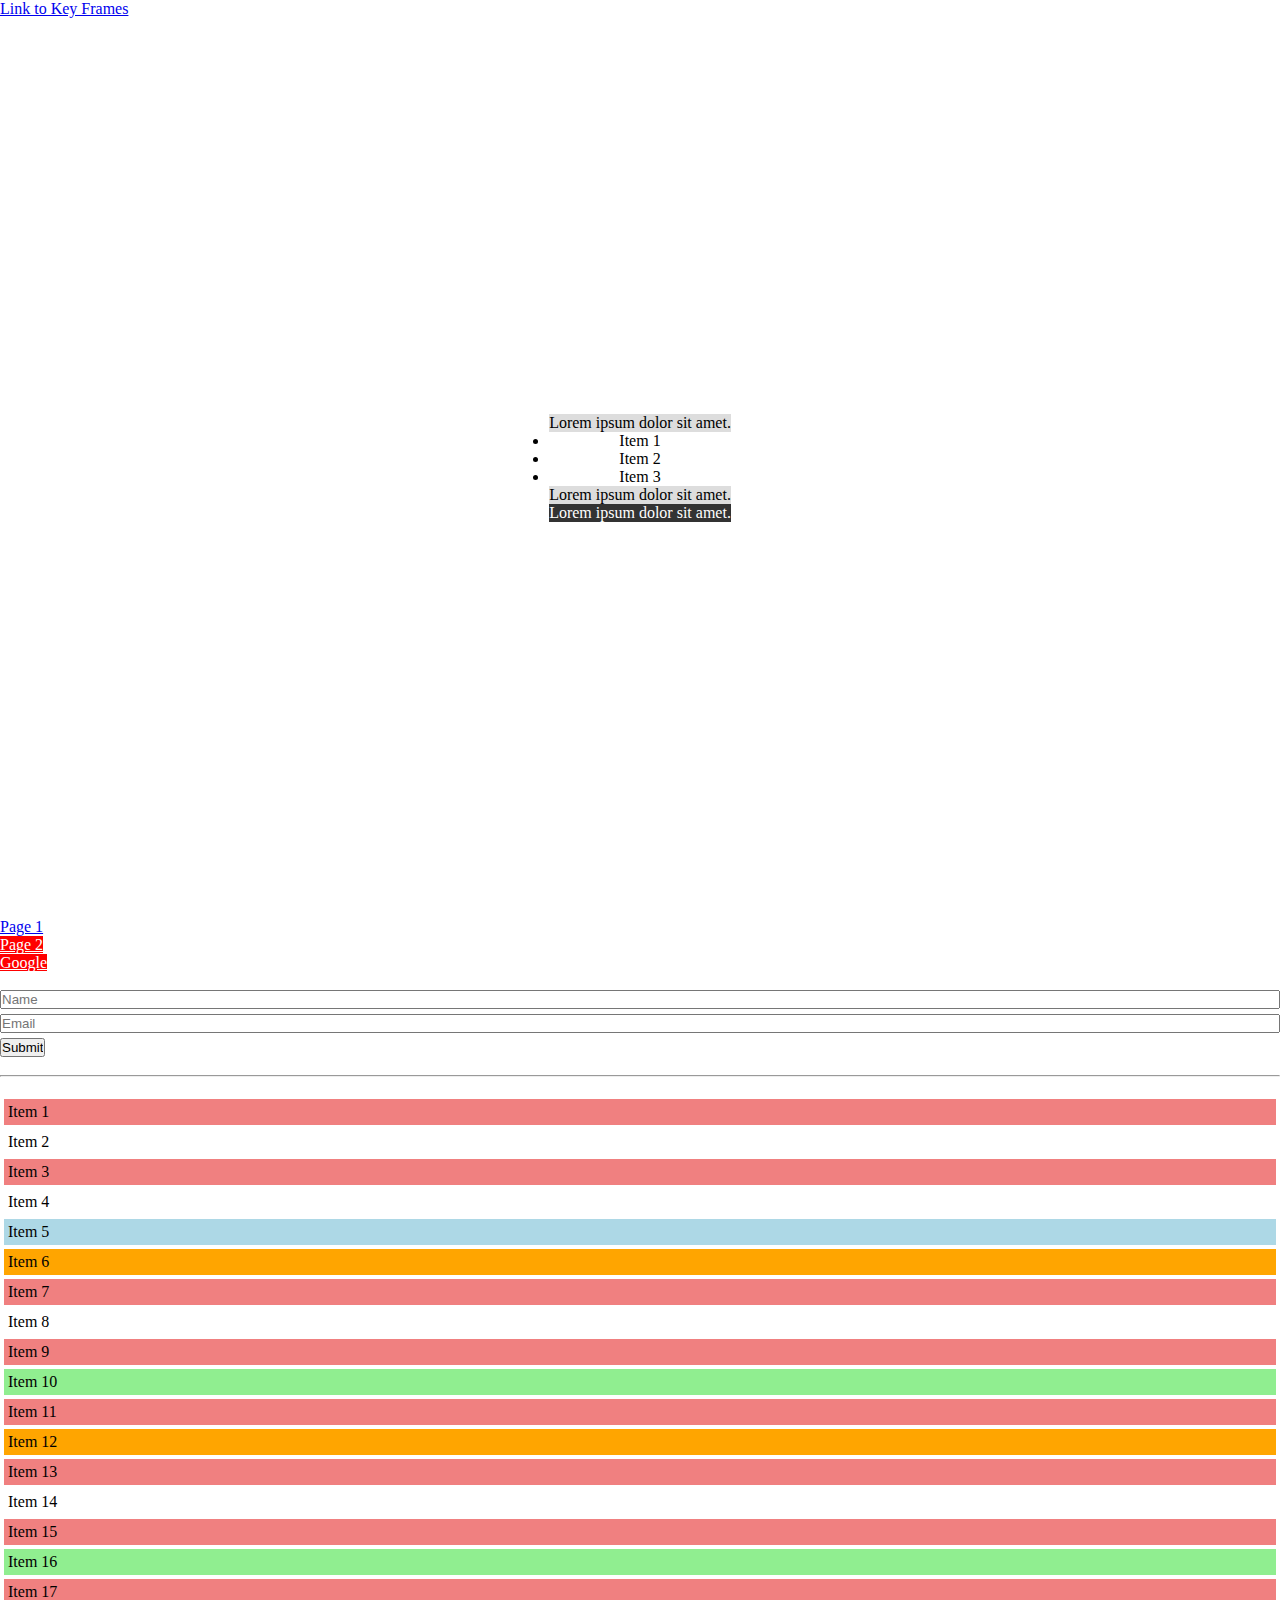
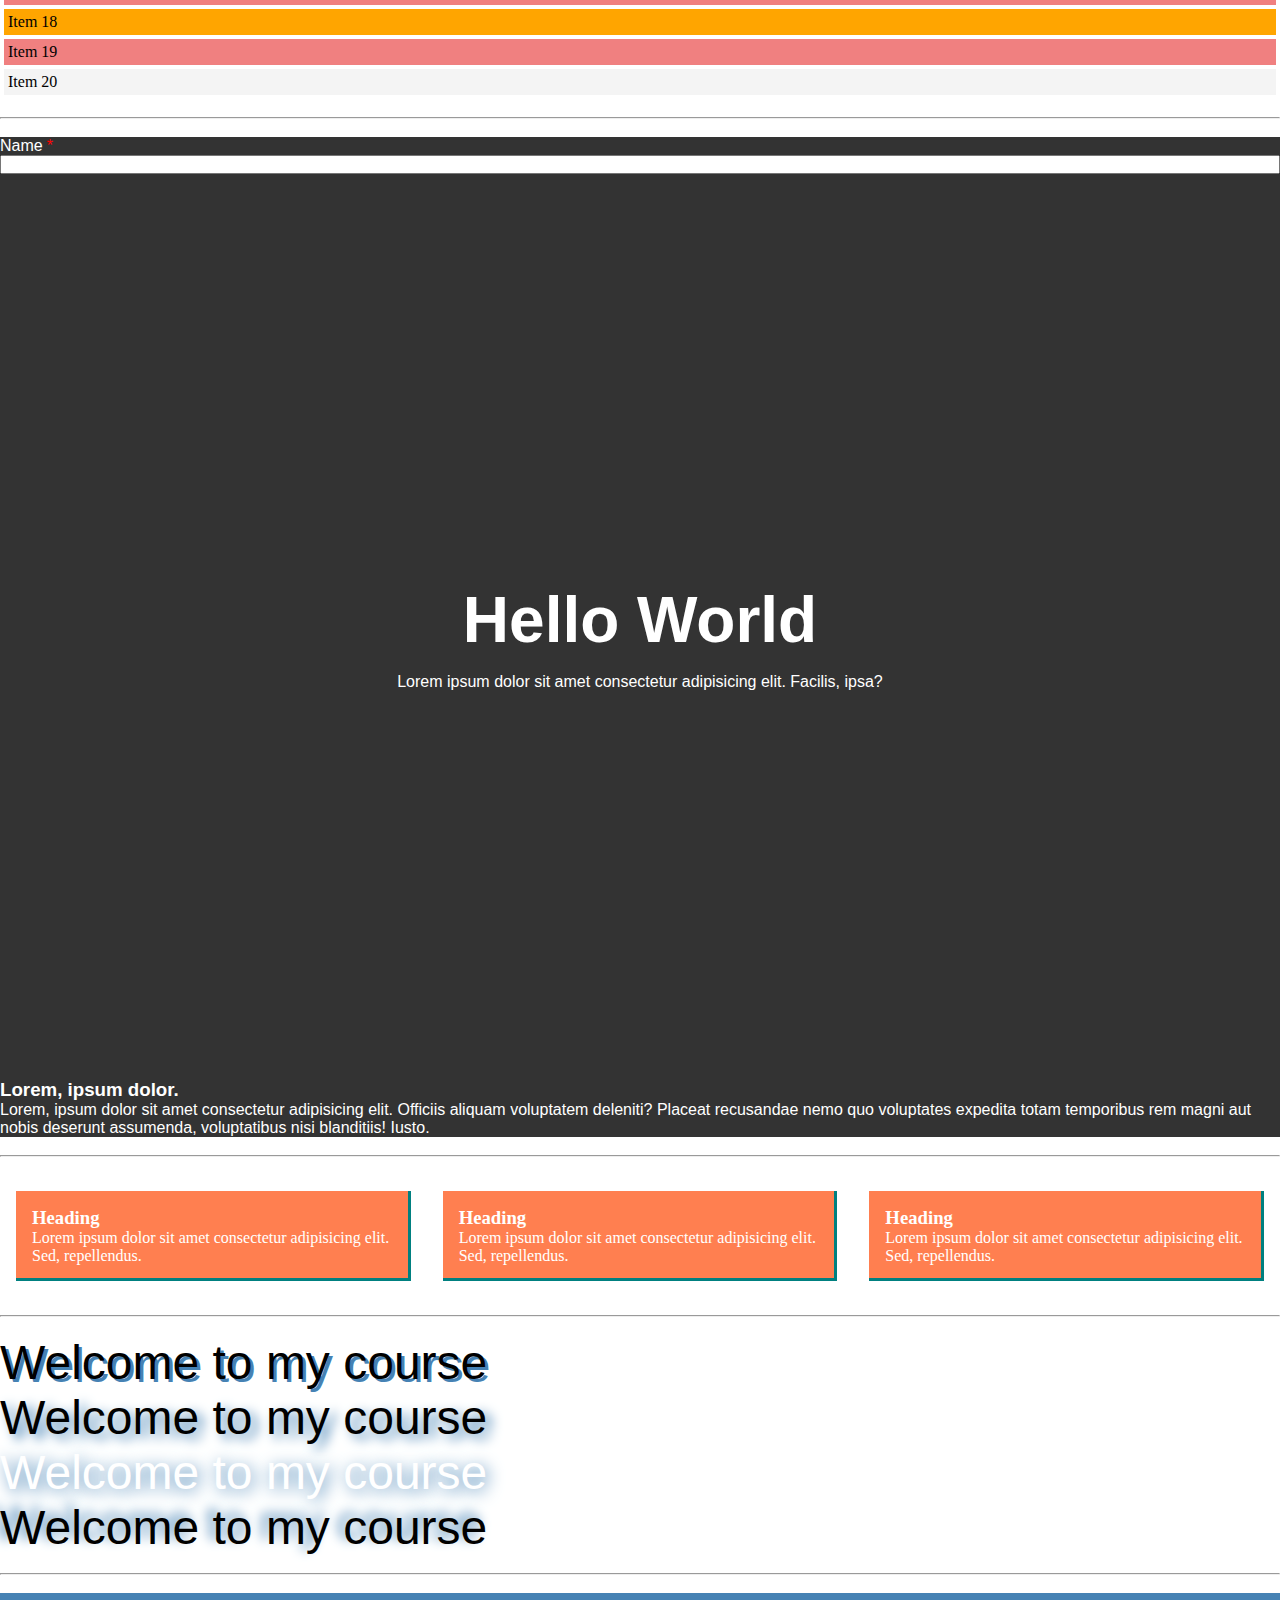
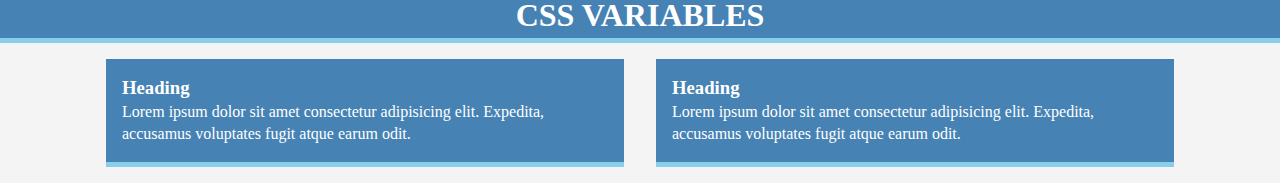
<file: index.html>
<!DOCTYPE html>
<html lang="en">

<head>
  <meta charset="UTF-8">
  <meta http-equiv="X-UA-Compatible" content="IE=edge">
  <meta name="viewport" content="width=device-width, initial-scale=1.0">
  <title>CSS BASICS 2</title>
  <link rel="stylesheet" href="css/style.css">
</head>

<body>
  <a href="keyFrames.html">Link to Key Frames</a>
  <header id="parent">
    <div>
      <p>Lorem ipsum dolor sit amet.</p>

      <ul>
        <li>Item 1</li>
        <li>
          <p>Item 2</p>
        </li>
        <li>Item 3</li>
      </ul>

      <p>Lorem ipsum dolor sit amet.</p>
    </div>
    <!-- NEXT SIBLING -->
    <p>Lorem ipsum dolor sit amet.</p>

  </header>

  <a href="#">Page 1</a><br>
  <a href="#" target="_self">Page 2</a><br>
  <a href="http://google.com" target="_blank">Google</a>

  <br><br>

  <form action="">
    <input type="text" name="" id="" placeholder="Name">
    <input type="email" name="" id="" placeholder="Email">
    <input type="submit" name="" id="" value="Submit">
  </form>
  <br>
  <hr>
  <br>

  <!-- nth Child Selector -->
  <ul class="list">
    <li>Item 1</li>
    <li>Item 2</li>
    <li>Item 3</li>
    <li>Item 4</li>
    <li>Item 5</li>
    <li>Item 6</li>
    <li>Item 7</li>
    <li>Item 8</li>
    <li>Item 9</li>
    <li>Item 10</li>
    <li>Item 11</li>
    <li>Item 12</li>
    <li>Item 13</li>
    <li>Item 14</li>
    <li>Item 15</li>
    <li>Item 16</li>
    <li>Item 17</li>
    <li>Item 18</li>
    <li>Item 19</li>
    <li>Item 20</li>
  </ul>
  <br>
  <hr>
  <br>

  <!-- Before and After Pseudo Elements -->
  <div class="body">
    <div class="beforeAfter">
      <label for="name" class="is-required">Name</label>
      <input type="text" name="" id="">
    </div>

    <header>
      <h1>Hello World</h1>
      <p>Lorem ipsum dolor sit amet consectetur adipisicing elit. Facilis, ipsa?</p>
    </header>

    <section>
      <h3>Lorem, ipsum dolor.</h3>
      <p>Lorem, ipsum dolor sit amet consectetur adipisicing elit. Officiis aliquam voluptatem deleniti? Placeat
        recusandae nemo quo voluptates expedita totam temporibus rem magni aut nobis deserunt assumenda, voluptatibus
        nisi blanditiis! Iusto.</p>
    </section>

  </div>

  <br>
  <hr>
  <br>

  <div class="container">
    <div class="box">
      <h3>Heading</h3>
      <p>
        Lorem ipsum dolor sit amet consectetur adipisicing elit. Sed, repellendus.
      </p>
    </div>

    <div class="box">
      <h3>Heading</h3>
      <p>
        Lorem ipsum dolor sit amet consectetur adipisicing elit. Sed, repellendus.
      </p>
    </div>

    <div class="box">
      <h3>Heading</h3>
      <p>
        Lorem ipsum dolor sit amet consectetur adipisicing elit. Sed, repellendus.
      </p>
    </div>
  </div>

  <br>
  <hr>
  <br>
  <!-- TEXT SHADOWS -->

  <div class="text-shadow">
    <h1 class="a">Welcome to my course</h1>
    <h1 class="b">Welcome to my course</h1>
    <h1 class="c">Welcome to my course</h1>
    <h1 class="d">Welcome to my course</h1>
  </div>

  <br>
  <hr>
  <br>

  <!-- CUSTOM PROPERTIES -->
  <div class="customs">
    <div>
      <h1>CSS VARIABLES</h1>
    </div>

    <div class="container1">
      <div class="boxes box-1">
        <h3>Heading</h3>
        <p>Lorem ipsum dolor sit amet consectetur adipisicing elit. Expedita, accusamus voluptates fugit atque earum
          odit.</p>
      </div>
      <div class="boxes box-2">
        <h3>Heading</h3>
        <p>Lorem ipsum dolor sit amet consectetur adipisicing elit. Expedita, accusamus voluptates fugit atque earum
          odit.</p>
      </div>
    </div>
  </div>

</body>

</html>
</file>
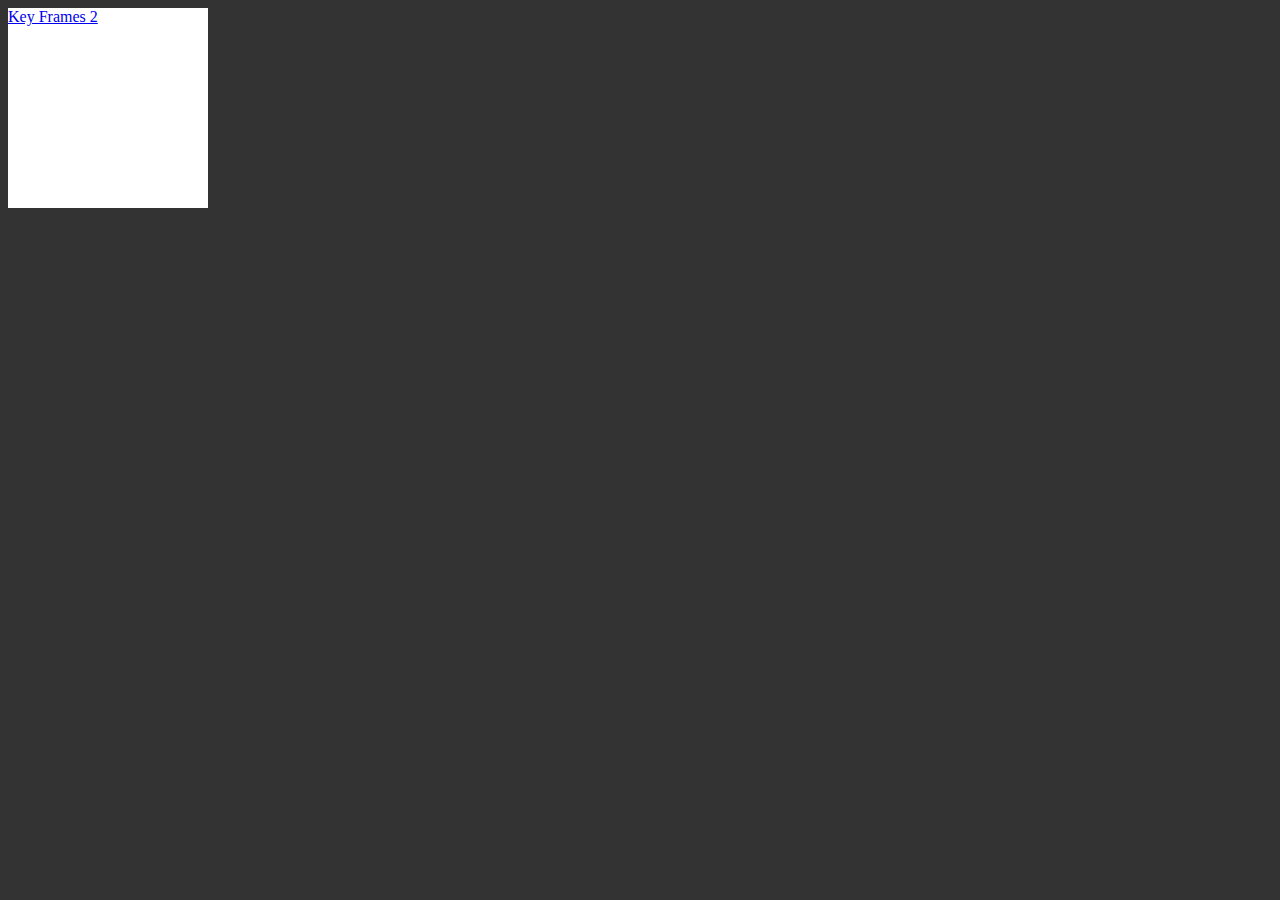
<file: keyFrames.html>
<!DOCTYPE html>
<html lang="en">

<head>
  <meta charset="UTF-8">
  <meta http-equiv="X-UA-Compatible" content="IE=edge">
  <meta name="viewport" content="width=device-width, initial-scale=1.0">
  <link rel="stylesheet" href="css/keyFrames.css">
  <title>Key Frames</title>
</head>

<body>
  <div class="box">
    <a href="keyFrames2.html">Key Frames 2</a>
  </div>
</body>

</html>
</file>
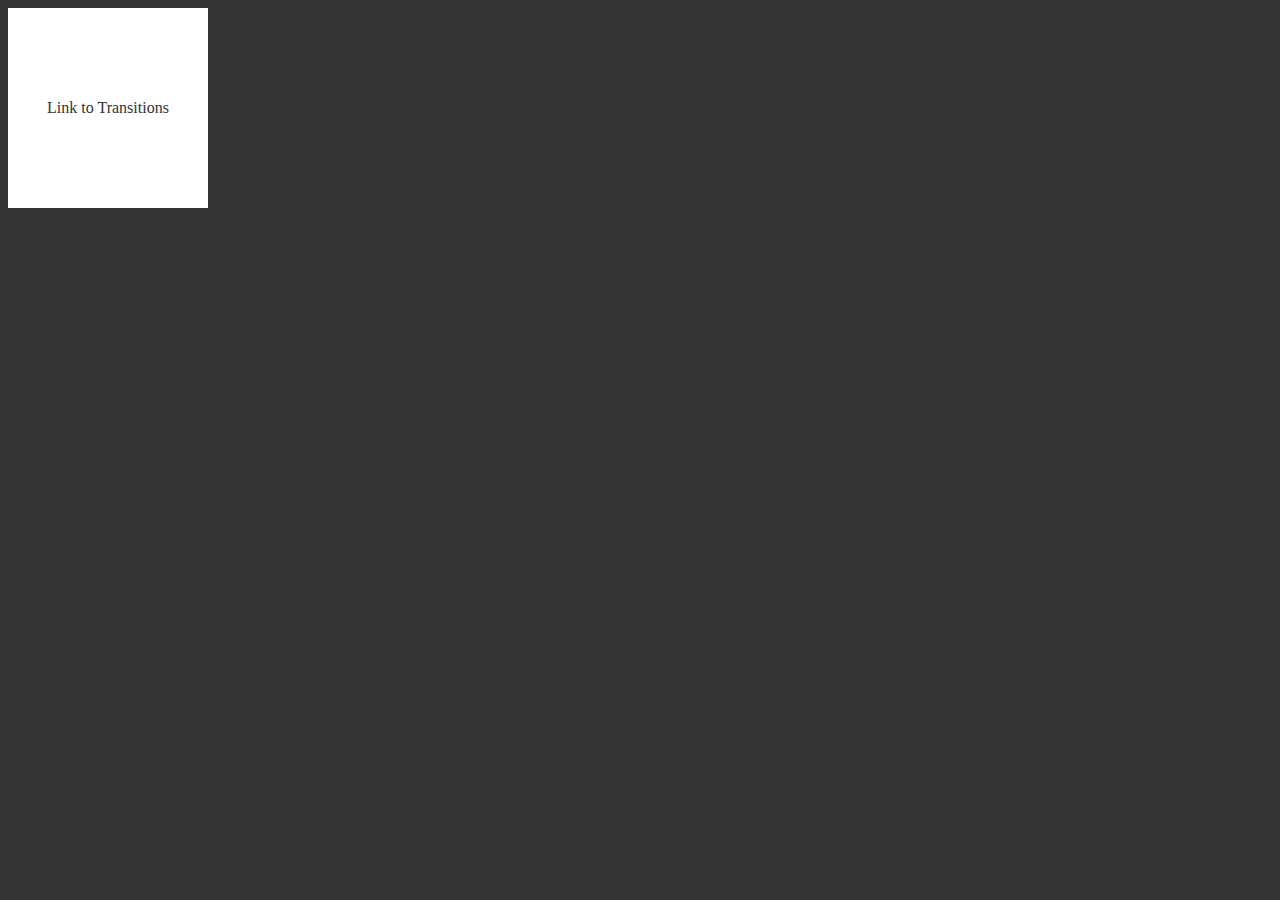
<file: keyFrames2.html>
<!DOCTYPE html>
<html lang="en">

<head>
  <meta charset="UTF-8">
  <meta http-equiv="X-UA-Compatible" content="IE=edge">
  <meta name="viewport" content="width=device-width, initial-scale=1.0">
  <link rel="stylesheet" href="css/keyFrames2.css">
  <title>Key Frames 2</title>
</head>

<body>
  <div class="box">
    <a href="transitions.html">Link to Transitions</a>
  </div>
</body>

</html>
</file>
<file: css/style.css>
* {
  margin: 0;
  padding: 0;
  box-sizing: border-box;
}

/* Direct Child (First Born) */
#parent div > p {
  background: #ddd;
}

/* Directly After (Next Sibling) */
#parent div + p {
  background: #333;
  color: #fff;
}

/* By Attribute */

a[target] {
  background: #ff0000;
  color: #fff;
}

/* Specific Attribute Value */
input[type='text'],
input[type='email'] {
  width: 100%;
  margin-bottom: 5px;
}

/* Child Selectors */
.list li {
  padding: .25rem;
  margin: .25rem;
  list-style: none;
}

.list li:first-child {
  background: #f4f4f4;
}

.list li:last-child {
  background: #f4f4f4;
}

.list li:nth-child(5) {
  background: lightblue !important; 
}

/* Every 3 */
.list li:nth-child(3n+0) {
  background: orange;
}

/* Every 3 after 7 */
.list li:nth-child(3n+7) {
  background: lightgreen;
}

/* Every Odd */
.list li:nth-child(odd) {
  background: lightcoral
}

/* Before and After */
.is-required:after {
  content: '*';
  color: red;
  padding-left: .25rem;
}

.body {
  font-family: Arial, Helvetica, sans-serif;
  background: #333;
  color: white;
  margin: 0;
}

header {
  display: flex;
  flex-direction: column;
  justify-content: center;
  align-items: center;
  text-align: center;
  height: 100vh;
}

.body header:before {
  content:'';
  background: url('https://source.unsplash.com/1600x900/?nature,water') no-repeat center center/cover;
  opacity: 0.4;
  position: absolute;
  top: 0;
  left: 0;
  width: 100%;
  height: 100%;
  z-index: -1;
}

header > h1 {
  font-size: 4rem;
  margin: 1rem;
}

/* BOX SHADOW */

.container {
  display: flex;
}

.box {
  padding: 1rem;
  margin: 1rem;
  background: coral;
  color: #fff;

  /* offset-x | offset-y | color */
  box-shadow: 10px 10px teal;

  /* offset-x | offset-y | blur-radius | color */
  box-shadow: 10px 10px 20px teal;

    /* offset-x | offset-y | blur-radius spread-radius | color */
    box-shadow: 3px 3px 10px 1px rgba(0,0,0,0.3);

      /* inset | offset-x | offset-y | color */
  box-shadow: inset -3px -3px teal;

}

/* TEXT SHADOW */

.text-shadow h1 {
  font: 3rem Arial, Helvetica, sans-serif;
}

h1.a {
  /* h-shadow | v-shadow | color */
  text-shadow: .2rem .2rem steelblue
}

h1.b {
  /* h-shadow | v-shadow | blur | color */
  text-shadow: .4rem .3rem .7rem steelblue;
}

h1.c {
  /* white text */
  color: white;
  text-shadow: .2rem .2rem 1rem steelblue;
}

h1.d {
  /* Negative Values */
  text-shadow: -.4rem -.3rem .7rem steelblue;
}

/* CSS VARIABLES */

:root {
  --primary-color: steelblue;
  --secondary-color: skyblue;
  --light-color: #f4f4f4;
  --max-width: 1100px;
}

.customs {
  line-height: 1.4;
  background: var(--light-color);
}

.customs div > h1{
  background: var(--primary-color);
  border-bottom: 5px var(--secondary-color) solid; 
  color: white;
  text-align: center;
}

.container1 {
  display: flex;
  margin: auto;
  max-width: var(--max-width);
}

.boxes {
  background: var(--primary-color);
  border-bottom: 5px var(--secondary-color) solid;
  color: white;
  padding: 1rem;
  margin: 1rem;
}
</file>
<file: css/keyFrames2.css>
body {
  background: #333;
}

a {
  text-decoration: none;
  color: #333;
  text-align: center;
}

.box {
  display: flex;
  justify-content: center;
  align-items: center;
  background: #fff;
  width: 200px;
  height: 200px;
  position: relative;
  top: 0;
  left: 0;
  animation: animate1 5s forwards ease-in-out;
}

@keyframes animate1 {
  25% {
    top: 0;
    left: 300px;
    background: red;
    border-radius: 50% 0 0 0;
  }

  50% {
    top: 300px;
    left: 300px;
    background: green;
    border-radius: 50% 50% 0 0;
  }

  75% {
    top: 300px;
    left: 0;
    background: blue;
    border-radius: 50% 50% 50% 0;
  }

  100% {
    top: 0;
    left: 0;
    background: white;
    border-radius: 50%;
  }
}
</file>
<file: css/keyFrames.css>
body {
  background: #333;
}

.box {
  background: #fff;
  width: 200px;
  height: 200px;
  position: relative;
  /* animation-name: animate1;
  animation-duration: 5s;
  animation-iteration-count: 1; 
  animation-fill-mode: forwards;
  animation-delay: 2s;
  animation-direction: alternate;
  animation-timing-function: ease-in; */

  animation: animate1 5s forwards 1s ease-in-out
}

@keyframes animate1 {
  from {
    top: 0;
  }
  to {
      width: 600px;
      background: red;
      top: 300px;
    }
}
</file>
